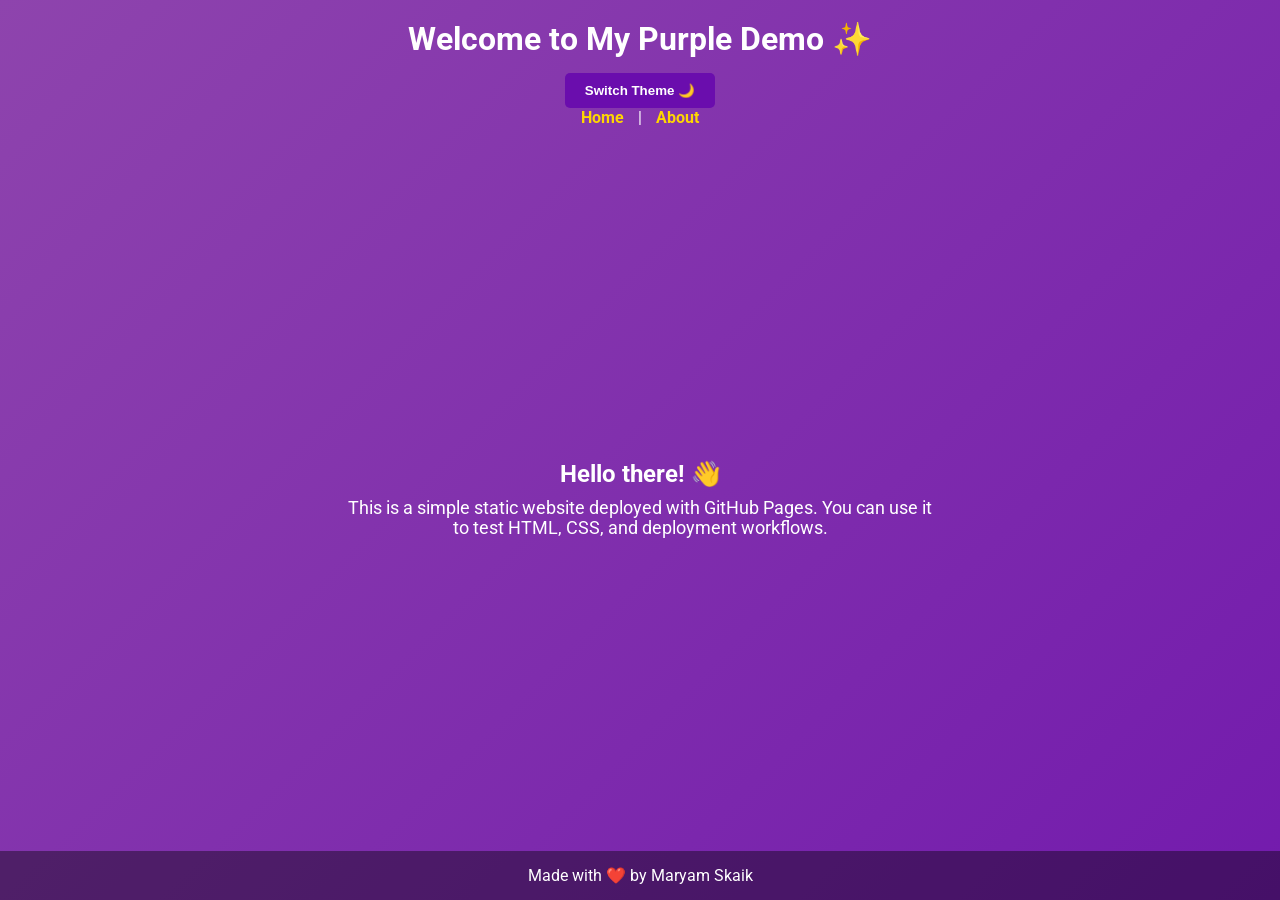
<file: index.html>
<!DOCTYPE html>
<html lang="en">
<head>
  <meta charset="UTF-8" />
  <meta name="viewport" content="width=device-width, initial-scale=1.0" />
  <title>🏠 Maryam's Demo Site</title>
  <link rel="stylesheet" href="./css/style.css" />
  <link href="https://fonts.googleapis.com/css2?family=Roboto:wght@400;700&display=swap" rel="stylesheet">
</head>
<body>
  <header>
    <h1 class="animated-heading">Welcome to My Purple Demo ✨</h1>
    <button id="themeBtn">Switch Theme 🌙</button>
    <nav>
      <a href="index.html">Home</a> |
      <a href="about.html">About</a>
    </nav>
  </header>

  <div class="wrapper">
    <main>
      <section class="intro">
        <h2>Hello there! 👋</h2>
        <p>This is a simple static website deployed with GitHub Pages. You can use it to test HTML, CSS, and deployment workflows.</p>
      </section>
    </main>
  </div>

  <footer>
    <p>Made with ❤️ by Maryam Skaik</p>
  </footer>

  <script src="./js/theme.js"></script>
</body>
</html>
</file>
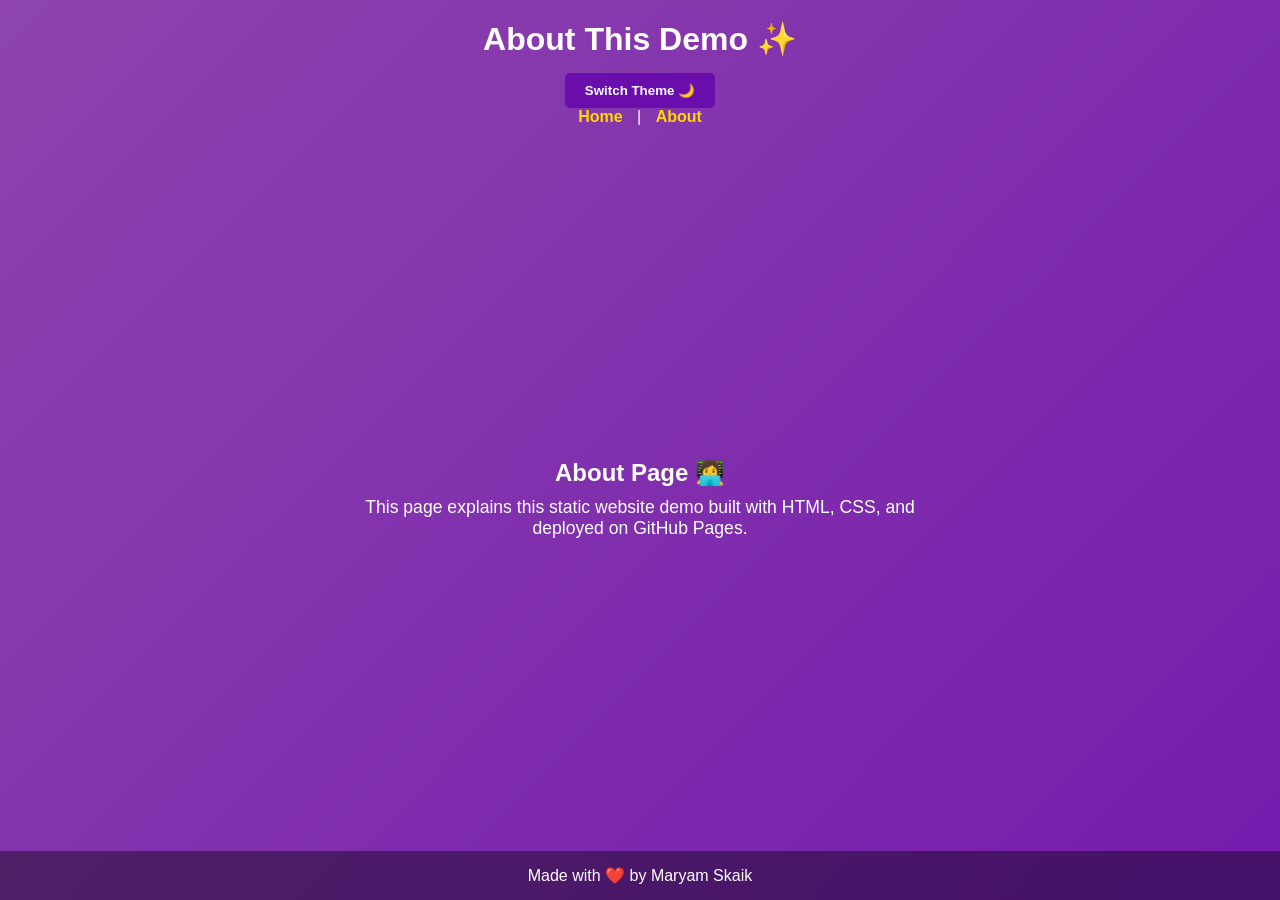
<file: about.html>
<!DOCTYPE html>
<html lang="en">
<head>
  <meta charset="UTF-8" />
  <meta name="viewport" content="width=device-width, initial-scale=1.0" />
  <title>About - Maryam's Demo Site</title>
  <link rel="stylesheet" href="./css/style.css" />
</head>
<body>
  <header>
    <h1 class="animated-heading">About This Demo ✨</h1>
    <button id="themeBtn">Switch Theme 🌙</button>
    <nav>
      <a href="index.html">Home</a> |
      <a href="about.html">About</a>
    </nav>
  </header>

  <div class="wrapper">
    <main>
      <section class="intro">
        <h2>About Page 👩‍💻</h2>
        <p>This page explains this static website demo built with HTML, CSS, and deployed on GitHub Pages.</p>
      </section>
    </main>
  </div>

  <footer>
    <p>Made with ❤️ by Maryam Skaik</p>
  </footer>

  <script src="./js/theme.js"></script>
</body>
</html>
</file>
<file: css/style.css>
/* Reset and base styles */
* {
  margin: 0;
  padding: 0;
  box-sizing: border-box;
}

body {
  font-family: 'Roboto', sans-serif;
  min-height: 100vh;
  display: flex;
  flex-direction: column;
  background: linear-gradient(-45deg, #310131, #4b6c97, #6a0dad, #8e44ad);
  background-size: 400% 400%;
  animation: gradientBG 15s ease infinite;
  color: #fff;
  transition: background 0.5s, color 0.5s;
}

/* Animated gradient background */
@keyframes gradientBG {
  0% {background-position: 0% 50%;}
  50% {background-position: 100% 50%;}
  100% {background-position: 0% 50%;}
}

/* Wrapper to handle vertical spacing */
.wrapper {
  display: flex;
  flex-direction: column;
  flex: 1; /* fill remaining height */
  justify-content: center; /* center main content */
  align-items: center;
  text-align: center;
}

/* Header styles */
header {
  width: 100%;
  padding: 20px;
  text-align: center;
}

header nav a {
  color: #ffd700;
  text-decoration: none;
  margin: 0 10px;
  font-weight: bold;
}

header nav a:hover {
  text-decoration: underline;
}

/* Animated heading */
.animated-heading {
  animation: float 3s ease-in-out infinite;
}

@keyframes float {
  0%,100% { transform: translateY(0px); }
  50% { transform: translateY(-10px); }
}

/* Theme button */
#themeBtn {
  margin-top: 15px;
  padding: 10px 20px;
  background-color: #6a0dad;
  border: none;
  border-radius: 5px;
  cursor: pointer;
  color: #fff;
  font-weight: bold;
  transition: background-color 0.3s;
}

#themeBtn:hover {
  background-color: #8e44ad;
}

/* Main content */
main {
  flex: 1; /* fill space between header and footer */
  display: flex;
  flex-direction: column;
  justify-content: center; /* vertical center */
  align-items: center;
  padding: 20px;
}

section.intro h2 {
  margin-bottom: 10px;
  font-size: 1.5em;
}

section.intro p {
  max-width: 600px;
  font-size: 1.1em;
}

/* Footer */
footer {
  width: 100%;
  padding: 15px;
  text-align: center;
  background-color: rgba(0,0,0,0.4);
}

/* Light theme optional */
body.light-theme {
  background: #f4f0ff;
  color: #310131;
}

body.light-theme #themeBtn {
  background-color: #310131;
  color: #fff;
}
</file>
